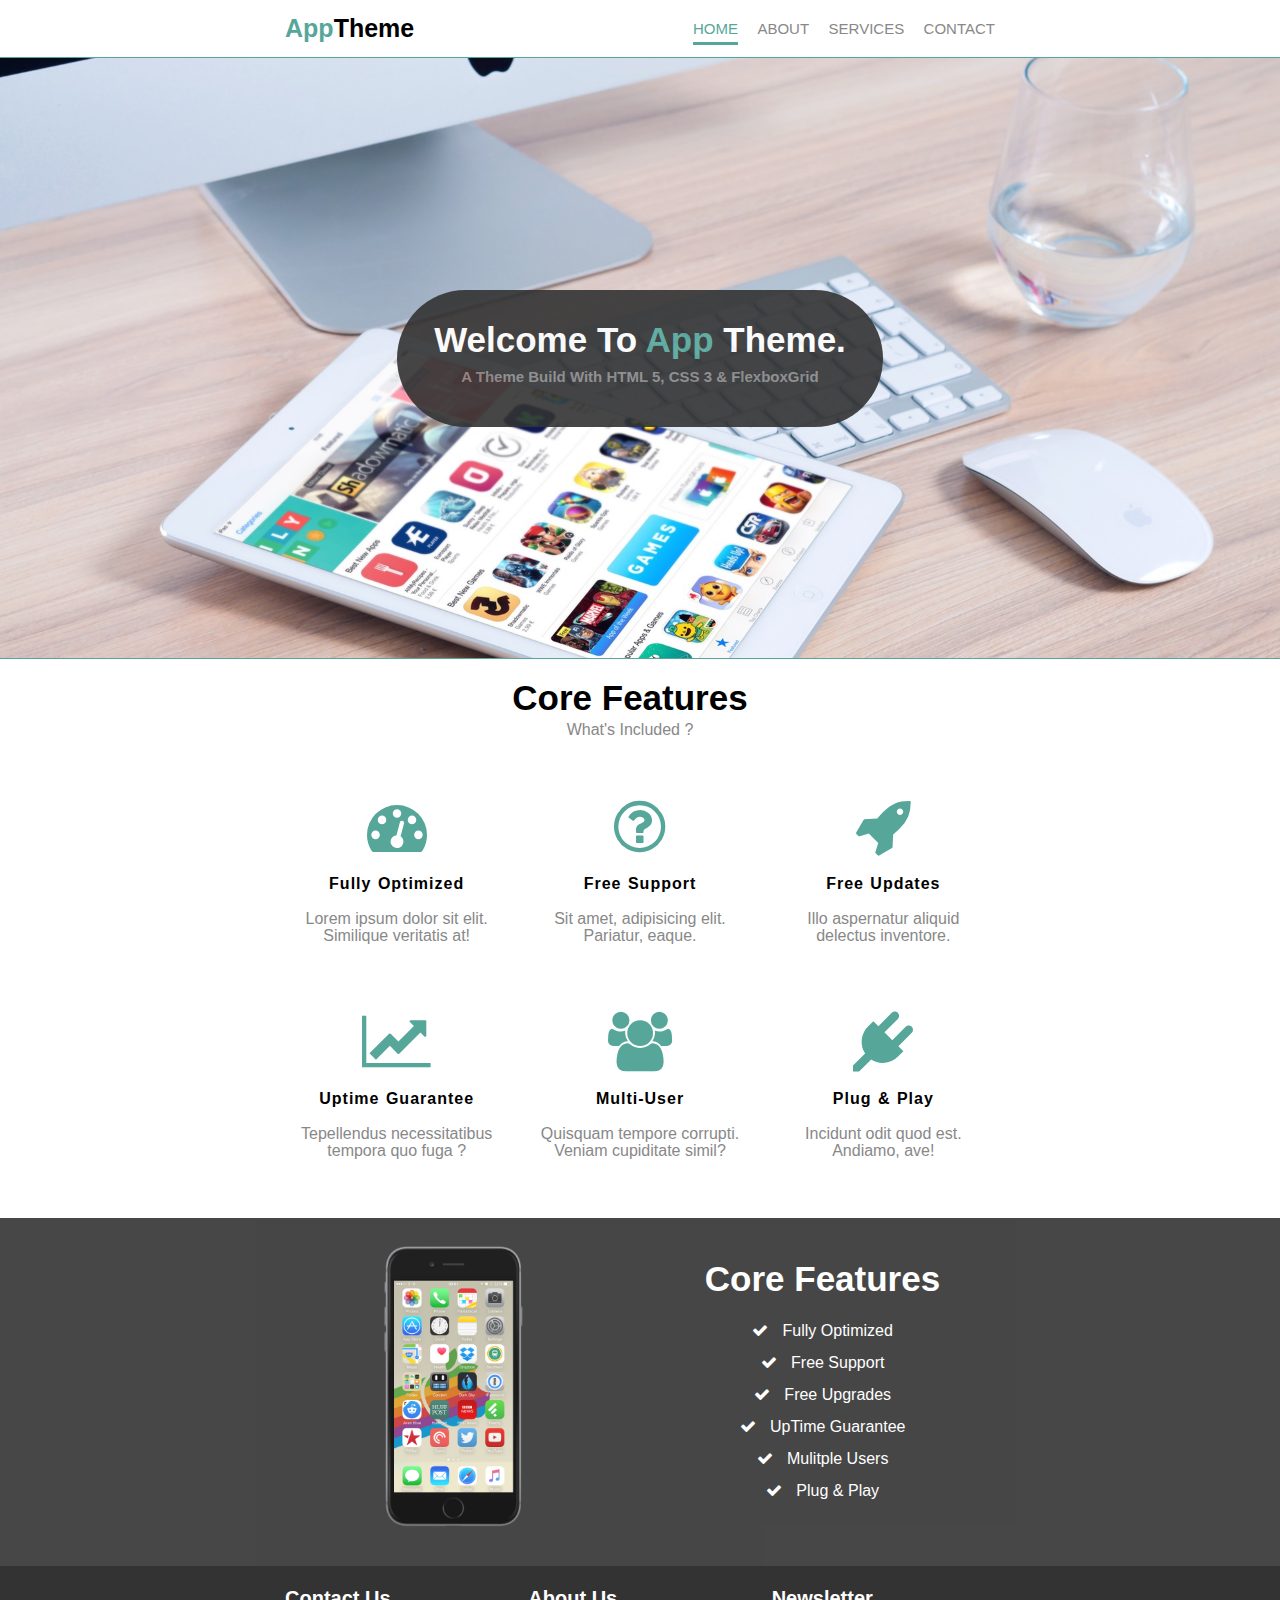
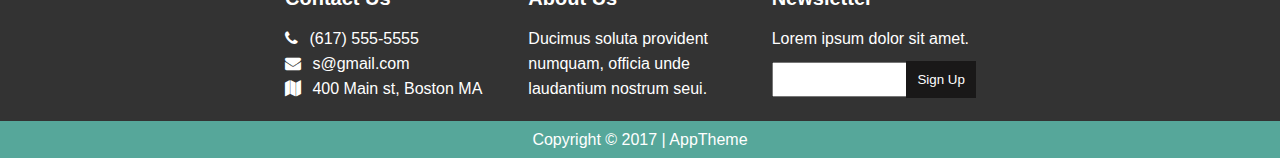
<file: index.html>
<!DOCTYPE html>
<html lang="en">
<head>
    <meta charset="UTF-8">
    <meta name="viewport" content="width=device-width, initial-scale=1.0">
    <meta http-equiv="X-UA-Compatible" content="ie-edge">
    <link rel="stylesheet" href="css/flexboxgrid.css">
    <link rel="stylesheet" href="css/font-awesome.css">
    <link rel="stylesheet" href="css/main.css">
    <title>AppTheme</title>
</head>
<body>
   <!-- header -->
   
    <header id="main-header">
        <div class="container">
            <div class="row center-xs middle-xs middle-sm middle-md middle-lg end-sm end-md end-lg">
               <div class="col-xs-12 col-sm-2 col-md-2 col-lg-2">
                   <h1 class="heading-primary">
                       <span class="heading-primary__title">App</span><span class="heading-primary__body">Theme</span>
                   </h1>
                </div>
                <div class="col-xs-12 col-sm-10 col-md-10 col-lg-10">
                    <nav class="navigation">
                        <ul class="navigation__list">
                            <li class="navigation__item navigation__item">
                                <a href="index.html" class="navigation__link navigation__link--current">Home</a>
                            </li>
                            <li class="navigation__item">
                                <a href="about.html" class="navigation__link">About</a>
                            </li>
                            <li class="navigation__item">
                                <a href="services.html" class="navigation__link">Services</a>
                            </li>
                            <li class="navigation__item">
                                <a href="contact.html" class="navigation__link">Contact</a>
                            </li>
                        </ul>
                    </nav>
                </div>
            </div>
        </div>
    </header>
       
    <!-- showcase -->
    
    <section id="showcase" class="showcase">
        <div class="container">
            <div class="row center-xs center-sm center-md center-lg middle-xs middle-sm middle-md middle-lg">
                <div class="showcase__content col-xs-12 col-sm-8 col-md-8 col-lg-8">
                    <h1 class="showcase__heading">
                        Welcome to <span class="showcase__heading-title">app</span> theme.
                        <span class="showcase__heading-body">A theme build with HTML 5, CSS 3 & flexboxGrid</span>
                    </h1>      
                </div>
            </div>
        </div>
    </section>
    
    <!-- features -->
    
    <section id="features" class="features">
        <div class="container">
            <div class="row col-xs-12 col-sm-12 col-md-12 col-lg-12 center-xs center-sm center-md center-lg">
                <h2 class="features__heading">Core Features</h2>
                <p class="features__text">What's Included ?</p>
            </div>
            <div class="row center-xs center-sm center-md center-lg">
                <div class="col-xs-12 col-sm-6 col-md-4 col-lg-4 features__box">
                    <i class="fa fa-dashboard features__icon"></i>
                    <h4 class="features__heading-small">Fully Optimized</h4>
                    <p class="features__text">Lorem ipsum dolor sit elit. Similique veritatis at!</p>
                </div>
                <div class="col-xs-12 col-sm-6 col-md-4 col-lg-4 features__box">
                    <i class="fa fa-question-circle-o features__icon"></i>
                    <h4 class="features__heading-small">Free Support</h4>
                    <p class="features__text">Sit amet, adipisicing elit. Pariatur, eaque.</p> 
                </div>
                <div class="col-xs-12 col-sm-6 col-md-4 col-lg-4 features__box">
                    <i class="fa fa-rocket features__icon"></i>
                    <h4 class="features__heading-small">Free Updates</h4>
                    <p class="features__text">Illo aspernatur aliquid delectus inventore.</p>
                </div>
                <div class="col-xs-12 col-sm-6 col-md-4 col-lg-4 features__box">
                    <i class="fa fa-line-chart features__icon"></i>
                    <h4 class="features__heading-small">Uptime Guarantee</h4>
                    <p class="features__text">Tepellendus necessitatibus tempora quo fuga ?</p>
                </div>
                <div class="col-xs-12 col-sm-6 col-md-4 col-lg-4 features__box">
                    <i class="fa fa-users features__icon"></i>
                    <h4 class="features__heading-small">Multi-User</h4>
                    <p class="features__text">Quisquam tempore corrupti. Veniam cupiditate simil?</p> 
                </div>
                <div class="col-xs-12 col-sm-6 col-md-4 col-lg-4 features__box">
                    <i class="fa fa-plug features__icon"></i>
                    <h4 class="features__heading-small">Plug & Play</h4>
                    <p class="features__text">Incidunt odit quod est. Andiamo, ave!</p>
                </div> 
            </div>
        </div>
    </section>
    
    <!-- info -->
    
    <section id="info" class="info">
        <div class="container">
            <div class="row middle-xs middle-sm middle-md middle-lg center-xs center-md center-lg">
                <div class="col-xs-12 col-sm-6 col-md-6 col-lg-6">
                    <img src="images/iphone.png" alt="Photo of an iphone 6" class="info__photo">
                </div>
                <div class="col-xs-12 col-sm-6 col-md-6 col-lg-6">
                    <h2 class="info__heading">Core Features</h2>
                    <ul class="info__list">
                        <li class="info__item"><i class="fa fa-check info__icon"></i> Fully Optimized</li>
                        <li class="info__item"><i class="fa fa-check info__icon"></i> Free Support</li>
                        <li class="info__item"><i class="fa fa-check info__icon"></i> Free Upgrades</li>
                        <li class="info__item"><i class="fa fa-check info__icon"></i> UpTime Guarantee</li>
                        <li class="info__item"><i class="fa fa-check info__icon"></i> Mulitple Users</li>
                        <li class="info__item"><i class="fa fa-check info__icon"></i> Plug & Play</li>
                    </ul>
                </div>
            </div>
        </div>
    </section>
    
    <!-- company -->
    
    <section id="company" class="company">
        <div class="container">
            <div class="row center-xs start-sm start-md start-lg">
                <div class="col-xs-12 col-sm-4 col-md-4 col-lg-4">
                   <h4 class="company__heading">Contact Us</h4>
                   <ul class="company__list">
                       <li class="company__item"><i class="fa fa-phone company__icon"></i> (617) 555-5555</li>
                       <li class="company__item"><i class="fa fa-envelope company__icon"></i> s@gmail.com</li>
                       <li class="company__item"><i class="fa fa-map company__icon"></i> 400 Main st, Boston MA</li>
                   </ul> 
                </div>
                <div class="col-xs-12 col-sm-4 col-md-4 col-lg-4">
                    <h4 class="company__heading">About Us</h4>
                    <p class="company__text">Ducimus soluta provident numquam, officia unde laudantium nostrum seui.</p>
                </div>
                <div class="col-xs-12 col-sm-4 col-md-4 col-lg-4">
                    <h4 class="company__heading">Newsletter</h4>
                    <p class="company__text">Lorem ipsum dolor sit amet.</p>
                    <form class="sign-up-form">
                        <input type="text" name="email" class="sign-up-form__input">
                        <button type="submit" name="button" class="sign-up-form__btn">Sign Up</button>
                    </form>
                </div>
            </div>
        </div>
    </section>
    
    <!-- footer-->
      
    <footer id="main-footer">
      <div class="container">
        <div class="row center-xs center-sm center-md center-lg">
          <div class="col-xs-12 col-sm-12 col-md-12 col-lg-12">
            <p>Copyright &copy; 2017 | AppTheme</p>
          </div>
        </div>
      </div>
    </footer>
    
</body>
</html>
</file>
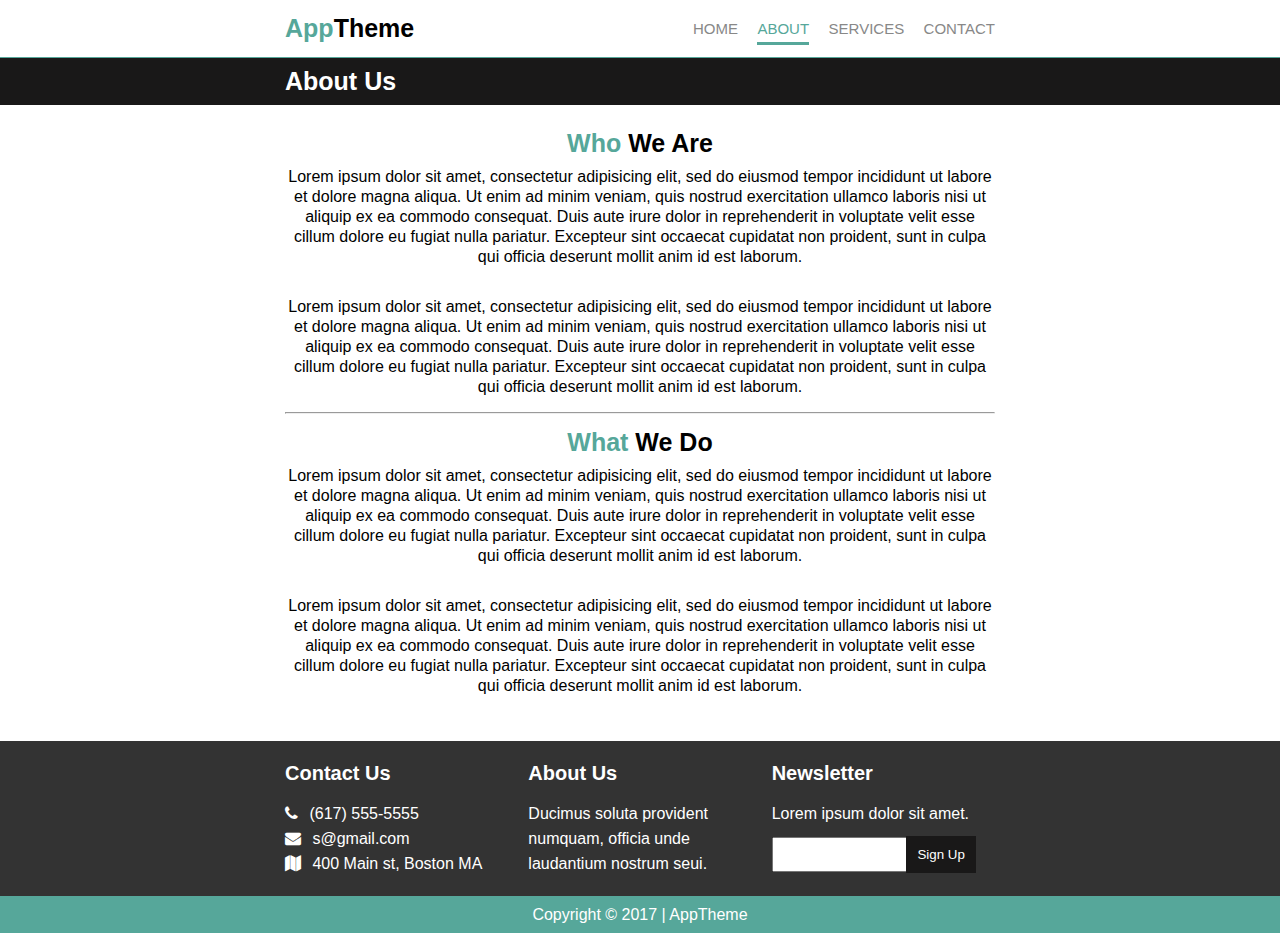
<file: about.html>
<!DOCTYPE html>
<html lang="en">
<head>
    <meta charset="UTF-8">
    <meta name="viewport" content="width=device-width, initial-scale=1.0">
    <meta http-equiv="X-UA-Compatible" content="ie-edge">
    <link rel="stylesheet" href="css/flexboxgrid.css">
    <link rel="stylesheet" href="css/font-awesome.css">
    <link rel="stylesheet" href="css/main.css">
    <title>AppTheme</title>
</head>
<body>
   <!-- header -->
   
    <header id="main-header">
        <div class="container">
            <div class="row center-xs middle-xs middle-sm middle-md middle-lg end-sm end-md end-lg">
               <div class="col-xs-12 col-sm-2 col-md-2 col-lg-2">
                   <h1 class="heading-primary">
                       <span class="heading-primary__title">App</span><span class="heading-primary__body">Theme</span>
                   </h1>
                </div>
                <div class="col-xs-12 col-sm-10 col-md-10 col-lg-10">
                    <nav class="navigation">
                        <ul class="navigation__list">
                            <li class="navigation__item navigation__item">
                                <a href="index.html" class="navigation__link">Home</a>
                            </li>
                            <li class="navigation__item">
                                <a href="about.html" class="navigation__link navigation__link--current">About</a>
                            </li>
                            <li class="navigation__item">
                                <a href="services.html" class="navigation__link">Services</a>
                            </li>
                            <li class="navigation__item">
                                <a href="contact.html" class="navigation__link">Contact</a>
                            </li>
                        </ul>
                    </nav>
                </div>
            </div>
        </div>
    </header>
    
    <!-- subheader -->
    
    <section id="subheader" class="subheader">
      <div class="container">
        <div class="row">
          <div class="col-xs-12 col-sm-12 col-md-12 col-lg-12">
            <h1 class="heading-primary">About Us</h1>
          </div>
        </div>
      </div>
    </section>
    
    <!-- page -->
    
    <section id="page" class="about">
      <div class="container">
        <div class="row center-xs center-sm center-md center-lg">
          <div class="col-xs-12 col-sm-12 col-md-12 col-lg-12">
            <h2 class="heading-primary"><span class="heading-primary__title">Who</span> <span class="heading-primary__body">We Are</span></h2>
            <p class="page__text">Lorem ipsum dolor sit amet, consectetur adipisicing elit, sed do eiusmod tempor incididunt ut labore et dolore magna aliqua. Ut enim ad minim veniam, quis nostrud exercitation ullamco laboris nisi ut aliquip ex ea commodo consequat. Duis aute irure dolor in reprehenderit in voluptate velit esse cillum dolore eu fugiat nulla pariatur. Excepteur sint occaecat cupidatat non proident, sunt in culpa qui officia deserunt mollit anim id est laborum.</p>
            <p class="page__text">Lorem ipsum dolor sit amet, consectetur adipisicing elit, sed do eiusmod tempor incididunt ut labore et dolore magna aliqua. Ut enim ad minim veniam, quis nostrud exercitation ullamco laboris nisi ut aliquip ex ea commodo consequat. Duis aute irure dolor in reprehenderit in voluptate velit esse cillum dolore eu fugiat nulla pariatur. Excepteur sint occaecat cupidatat non proident, sunt in culpa qui officia deserunt mollit anim id est laborum.</p>
            <hr>
            <h2 class="heading-primary"><span class="heading-primary__title">What</span> <span class="heading-primary__body">We Do</span></h2>
            <p class="page__text">Lorem ipsum dolor sit amet, consectetur adipisicing elit, sed do eiusmod tempor incididunt ut labore et dolore magna aliqua. Ut enim ad minim veniam, quis nostrud exercitation ullamco laboris nisi ut aliquip ex ea commodo consequat. Duis aute irure dolor in reprehenderit in voluptate velit esse cillum dolore eu fugiat nulla pariatur. Excepteur sint occaecat cupidatat non proident, sunt in culpa qui officia deserunt mollit anim id est laborum.</p>
            <p class="page__text">Lorem ipsum dolor sit amet, consectetur adipisicing elit, sed do eiusmod tempor incididunt ut labore et dolore magna aliqua. Ut enim ad minim veniam, quis nostrud exercitation ullamco laboris nisi ut aliquip ex ea commodo consequat. Duis aute irure dolor in reprehenderit in voluptate velit esse cillum dolore eu fugiat nulla pariatur. Excepteur sint occaecat cupidatat non proident, sunt in culpa qui officia deserunt mollit anim id est laborum.</p>
          </div>
        </div>
      </div>
    </section>
    
    <!-- company -->
    
    <section id="company" class="company">
        <div class="container">
            <div class="row center-xs start-sm start-md start-lg">
                <div class="col-xs-12 col-sm-4 col-md-4 col-lg-4">
                   <h4 class="company__heading">Contact Us</h4>
                   <ul class="company__list">
                       <li class="company__item"><i class="fa fa-phone company__icon"></i> (617) 555-5555</li>
                       <li class="company__item"><i class="fa fa-envelope company__icon"></i> s@gmail.com</li>
                       <li class="company__item"><i class="fa fa-map company__icon"></i> 400 Main st, Boston MA</li>
                   </ul> 
                </div>
                <div class="col-xs-12 col-sm-4 col-md-4 col-lg-4">
                    <h4 class="company__heading">About Us</h4>
                    <p class="company__text">Ducimus soluta provident numquam, officia unde laudantium nostrum seui.</p>
                </div>
                <div class="col-xs-12 col-sm-4 col-md-4 col-lg-4">
                    <h4 class="company__heading">Newsletter</h4>
                    <p class="company__text">Lorem ipsum dolor sit amet.</p>
                    <form class="sign-up-form">
                        <input type="text" name="email" class="sign-up-form__input">
                        <button type="submit" name="button" class="sign-up-form__btn">Sign Up</button>
                    </form>
                </div>
            </div>
        </div>
    </section>
    
    <!-- footer-->
      
    <footer id="main-footer">
      <div class="container">
        <div class="row center-xs center-sm center-md center-lg">
          <div class="col-xs-12 col-sm-12 col-md-12 col-lg-12">
            <p>Copyright &copy; 2017 | AppTheme</p>
          </div>
        </div>
      </div>
    </footer>
    
</body>
</html>
</file>
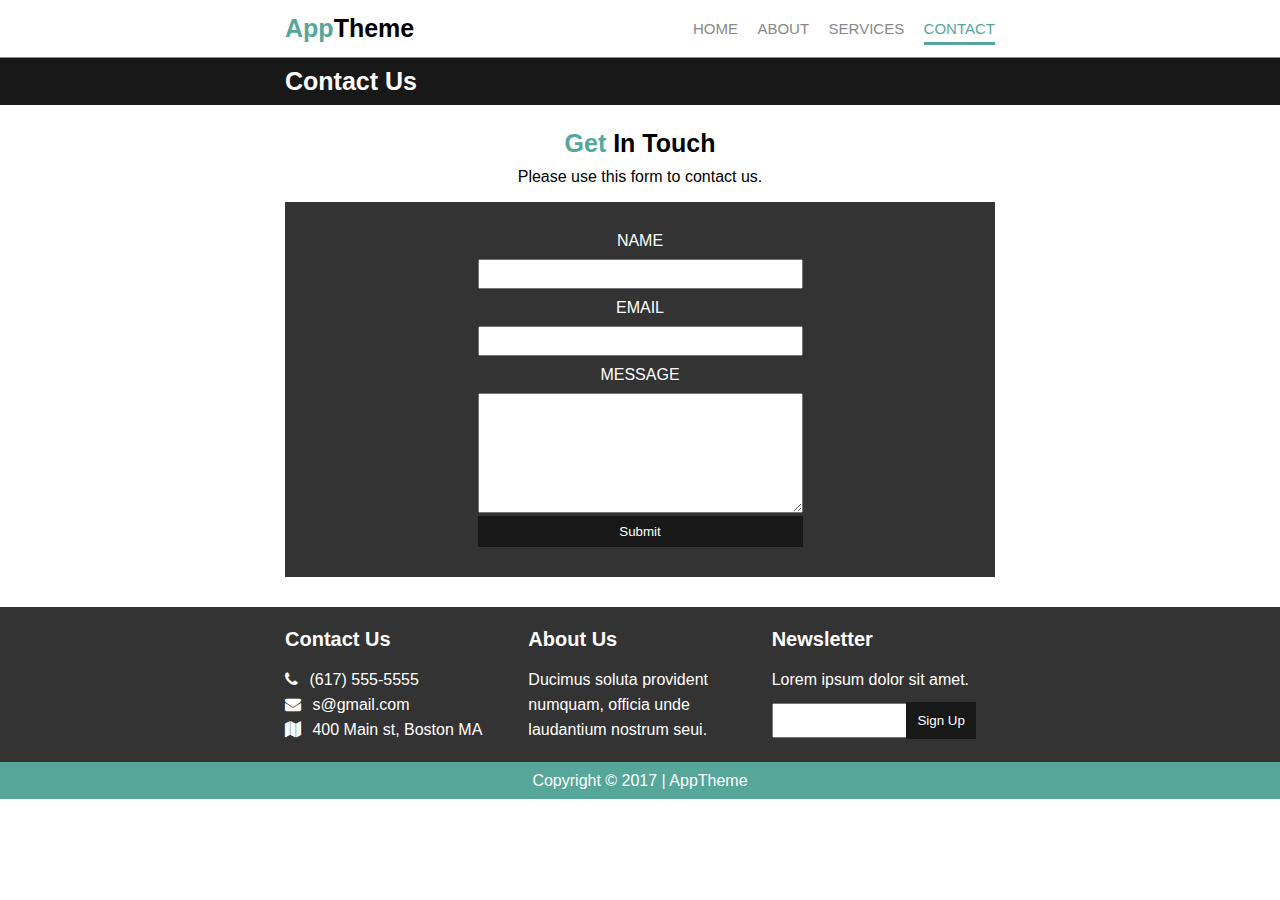
<file: contact.html>
<!DOCTYPE html>
<html lang="en">
<head>
    <meta charset="UTF-8">
    <meta name="viewport" content="width=device-width, initial-scale=1.0">
    <meta http-equiv="X-UA-Compatible" content="ie-edge">
    <link rel="stylesheet" href="css/flexboxgrid.css">
    <link rel="stylesheet" href="css/font-awesome.css">
    <link rel="stylesheet" href="css/main.css">
    <title>AppTheme</title>
</head>
<body>
   <!-- header -->
   
    <header id="main-header">
        <div class="container">
            <div class="row center-xs middle-xs middle-sm middle-md middle-lg end-sm end-md end-lg">
               <div class="col-xs-12 col-sm-2 col-md-2 col-lg-2">
                   <h1 class="heading-primary">
                       <span class="heading-primary__title">App</span><span class="heading-primary__body">Theme</span>
                   </h1>
                </div>
                <div class="col-xs-12 col-sm-10 col-md-10 col-lg-10">
                    <nav class="navigation">
                        <ul class="navigation__list">
                            <li class="navigation__item navigation__item">
                                <a href="index.html" class="navigation__link">Home</a>
                            </li>
                            <li class="navigation__item">
                                <a href="about.html" class="navigation__link">About</a>
                            </li>
                            <li class="navigation__item">
                                <a href="services.html" class="navigation__link">Services</a>
                            </li>
                            <li class="navigation__item">
                                <a href="contact.html" class="navigation__link navigation__link--current">Contact</a>
                            </li>
                        </ul>
                    </nav>
                </div>
            </div>
        </div>
    </header>
    
    <!-- subheader -->
    
    <section id="subheader" class="subheader">
      <div class="container">
        <div class="row">
          <div class="col-xs-12 col-sm-12 col-md-12 col-lg-12">
            <h1 class="heading-primary">Contact Us</h1>
          </div>
        </div>
      </div>
    </section>
    
    <!-- page -->
    
    <section id="page" class="contact">
      <div class="container">
        <div class="row center-xs center-sm center-md center-lg">
          <div class="col-xs-12 col-sm-12 col-md-12 col-lg-12">
            <h2 class="heading-primary"><span class="heading-primary__title">Get</span> <span class="heading-primary__body">In Touch</span></h2>
            <p class="page__text">Please use this form to contact us.</p>
            <form class="contact-form">
                <div>
                    <label for="name" class="contact-form__label">Name</label><br>
                    <input type="text" name="name" class="contact-form__input">
                </div>
                <div>
                    <label for="email" class="contact-form__label">Email</label><br>
                    <input type="text" name="email" class="contact-form__input">
                </div>
                <div>
                    <label for="message" class="contact-form__label">Message</label><br>
                    <textarea name="message" class="contact-form__textarea"></textarea>
                </div>
                    <button type="submit" name="button" class="contact-form__btn">Submit</button>
            </form>
          </div>
        </div>
      </div>
    </section>
    
    <!-- company -->
    
    <section id="company" class="company">
        <div class="container">
            <div class="row center-xs start-sm start-md start-lg">
                <div class="col-xs-12 col-sm-4 col-md-4 col-lg-4">
                   <h4 class="company__heading">Contact Us</h4>
                   <ul class="company__list">
                       <li class="company__item"><i class="fa fa-phone company__icon"></i> (617) 555-5555</li>
                       <li class="company__item"><i class="fa fa-envelope company__icon"></i> s@gmail.com</li>
                       <li class="company__item"><i class="fa fa-map company__icon"></i> 400 Main st, Boston MA</li>
                   </ul> 
                </div>
                <div class="col-xs-12 col-sm-4 col-md-4 col-lg-4">
                    <h4 class="company__heading">About Us</h4>
                    <p class="company__text">Ducimus soluta provident numquam, officia unde laudantium nostrum seui.</p>
                </div>
                <div class="col-xs-12 col-sm-4 col-md-4 col-lg-4">
                    <h4 class="company__heading">Newsletter</h4>
                    <p class="company__text">Lorem ipsum dolor sit amet.</p>
                    <form class="sign-up-form">
                        <input type="text" name="email" class="sign-up-form__input">
                        <button type="submit" name="button" class="sign-up-form__btn">Sign Up</button>
                    </form>
                </div>
            </div>
        </div>
    </section>
    
    <!-- footer-->
      
    <footer id="main-footer">
      <div class="container">
        <div class="row center-xs center-sm center-md center-lg">
          <div class="col-xs-12 col-sm-12 col-md-12 col-lg-12">
            <p>Copyright &copy; 2017 | AppTheme</p>
          </div>
        </div>
      </div>
    </footer>
    
</body>
</html>
</file>
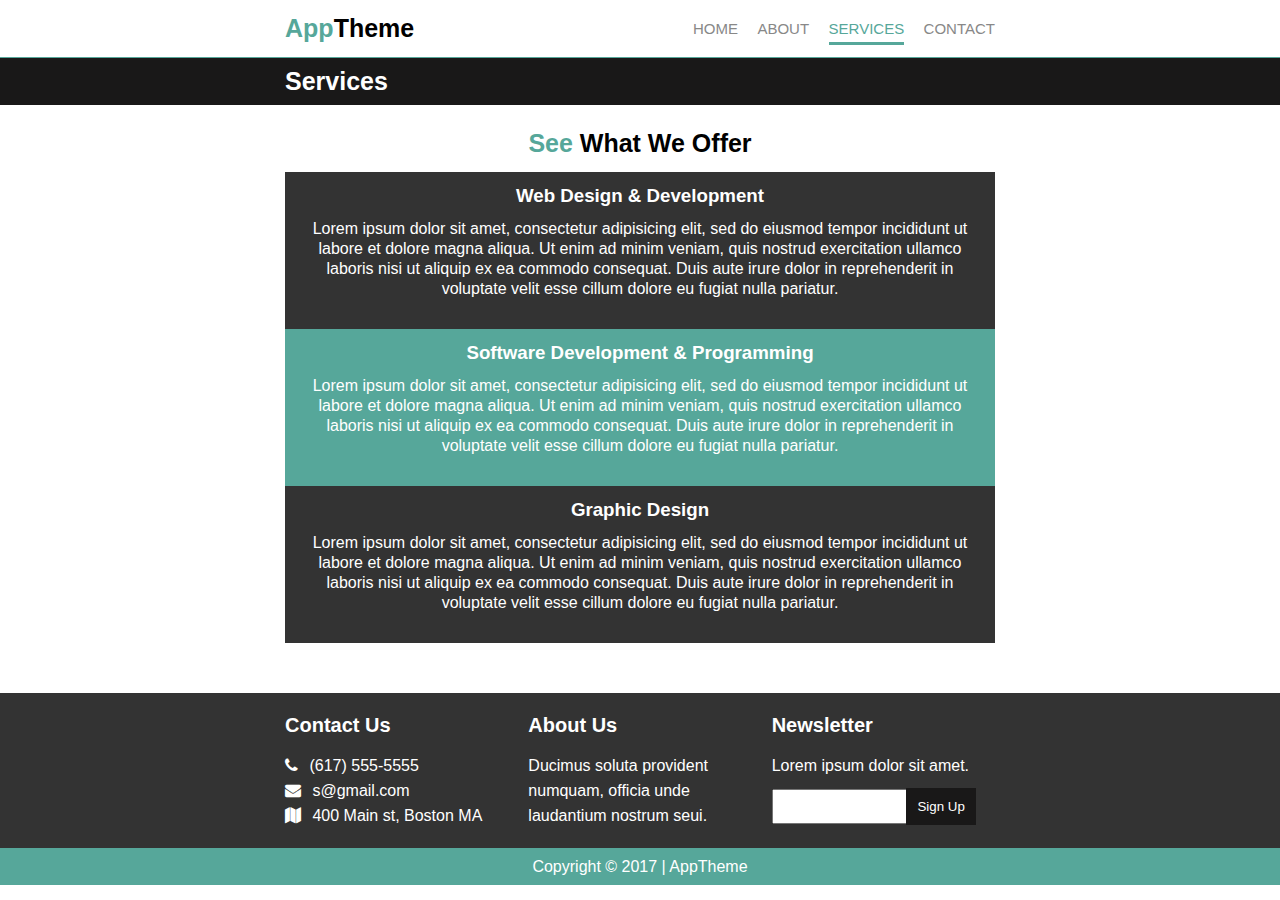
<file: services.html>
<!DOCTYPE html>
<html lang="en">
<head>
    <meta charset="UTF-8">
    <meta name="viewport" content="width=device-width, initial-scale=1.0">
    <meta http-equiv="X-UA-Compatible" content="ie-edge">
    <link rel="stylesheet" href="css/flexboxgrid.css">
    <link rel="stylesheet" href="css/font-awesome.css">
    <link rel="stylesheet" href="css/main.css">
    <title>AppTheme</title>
</head>
<body>
   <!-- header -->
   
    <header id="main-header">
        <div class="container">
            <div class="row center-xs middle-xs middle-sm middle-md middle-lg end-sm end-md end-lg">
               <div class="col-xs-12 col-sm-2 col-md-2 col-lg-2">
                   <h1 class="heading-primary">
                       <span class="heading-primary__title">App</span><span class="heading-primary__body">Theme</span>
                   </h1>
                </div>
                <div class="col-xs-12 col-sm-10 col-md-10 col-lg-10">
                    <nav class="navigation">
                        <ul class="navigation__list">
                            <li class="navigation__item navigation__item">
                                <a href="index.html" class="navigation__link">Home</a>
                            </li>
                            <li class="navigation__item">
                                <a href="about.html" class="navigation__link">About</a>
                            </li>
                            <li class="navigation__item">
                                <a href="services.html" class="navigation__link navigation__link--current">Services</a>
                            </li>
                            <li class="navigation__item">
                                <a href="contact.html" class="navigation__link">Contact</a>
                            </li>
                        </ul>
                    </nav>
                </div>
            </div>
        </div>
    </header>
    
    <!-- subheader -->
    
    <section id="subheader" class="subheader">
      <div class="container">
        <div class="row">
          <div class="col-xs-12 col-sm-12 col-md-12 col-lg-12">
            <h1 class="heading-primary">Services</h1>
          </div>
        </div>
      </div>
    </section>
    
    <!-- page -->
    
    <section id="page" class="services">
      <div class="container">
        <div class="row center-xs center-sm center-md center-lg">
          <div class="col-xs-12 col-sm-12 col-md-12 col-lg-12">
            <h2 class="heading-primary"><span class="heading-primary__title">See</span> <span class="heading-primary__body">What We Offer</span></h2>
            <ul class="page__list">
              <li class="page__item">
                <h3 class="page__heading">Web Design & Development</h3>
                <p class="page__text">Lorem ipsum dolor sit amet, consectetur adipisicing elit, sed do eiusmod tempor incididunt ut labore et dolore magna aliqua. Ut enim ad minim veniam, quis nostrud exercitation ullamco laboris nisi ut aliquip ex ea commodo consequat. Duis aute irure dolor in reprehenderit in voluptate velit esse cillum dolore eu fugiat nulla pariatur.</p>
              </li>
              <li class="page__item">
                <h3 class="page__heading">Software Development & Programming</h3>
                <p class="page__text">Lorem ipsum dolor sit amet, consectetur adipisicing elit, sed do eiusmod tempor incididunt ut labore et dolore magna aliqua. Ut enim ad minim veniam, quis nostrud exercitation ullamco laboris nisi ut aliquip ex ea commodo consequat. Duis aute irure dolor in reprehenderit in voluptate velit esse cillum dolore eu fugiat nulla pariatur.</p>
              </li>
              <li class="page__item">
                <h3 class="page__heading">Graphic Design</h3>
                <p class="page__text">Lorem ipsum dolor sit amet, consectetur adipisicing elit, sed do eiusmod tempor incididunt ut labore et dolore magna aliqua. Ut enim ad minim veniam, quis nostrud exercitation ullamco laboris nisi ut aliquip ex ea commodo consequat. Duis aute irure dolor in reprehenderit in voluptate velit esse cillum dolore eu fugiat nulla pariatur.</p>
              </li>
            </ul>
          </div>
        </div>
      </div>
    </section>
    
    <!-- company -->
    
    <section id="company" class="company">
        <div class="container">
            <div class="row center-xs start-sm start-md start-lg">
                <div class="col-xs-12 col-sm-4 col-md-4 col-lg-4">
                   <h4 class="company__heading">Contact Us</h4>
                   <ul class="company__list">
                       <li class="company__item"><i class="fa fa-phone company__icon"></i> (617) 555-5555</li>
                       <li class="company__item"><i class="fa fa-envelope company__icon"></i> s@gmail.com</li>
                       <li class="company__item"><i class="fa fa-map company__icon"></i> 400 Main st, Boston MA</li>
                   </ul> 
                </div>
                <div class="col-xs-12 col-sm-4 col-md-4 col-lg-4">
                    <h4 class="company__heading">About Us</h4>
                    <p class="company__text">Ducimus soluta provident numquam, officia unde laudantium nostrum seui.</p>
                </div>
                <div class="col-xs-12 col-sm-4 col-md-4 col-lg-4">
                    <h4 class="company__heading">Newsletter</h4>
                    <p class="company__text">Lorem ipsum dolor sit amet.</p>
                    <form class="sign-up-form">
                        <input type="text" name="email" class="sign-up-form__input">
                        <button type="submit" name="button" class="sign-up-form__btn">Sign Up</button>
                    </form>
                </div>
            </div>
        </div>
    </section>
    
    <!-- footer-->
      
    <footer id="main-footer">
      <div class="container">
        <div class="row center-xs center-sm center-md center-lg">
          <div class="col-xs-12 col-sm-12 col-md-12 col-lg-12">
            <p>Copyright &copy; 2017 | AppTheme</p>
          </div>
        </div>
      </div>
    </footer>
    
</body>
</html>
</file>
<file: css/flexboxgrid.css>
/* Uncomment and set these variables to customize the grid. */

.container-fluid {
  margin-right: auto;
  margin-left: auto;
  padding-right: 2rem;
  padding-left: 2rem;
}

.row {
  box-sizing: border-box;
  display: -ms-flexbox;
  display: -webkit-box;
  display: flex;
  -ms-flex: 0 1 auto;
  -webkit-box-flex: 0;
  flex: 0 1 auto;
  -ms-flex-direction: row;
  -webkit-box-orient: horizontal;
  -webkit-box-direction: normal;
  flex-direction: row;
  -ms-flex-wrap: wrap;
  flex-wrap: wrap;
  margin-right: -1rem;
  margin-left: -1rem;
}

.row.reverse {
  -ms-flex-direction: row-reverse;
  -webkit-box-orient: horizontal;
  -webkit-box-direction: reverse;
  flex-direction: row-reverse;
}

.col.reverse {
  -ms-flex-direction: column-reverse;
  -webkit-box-orient: vertical;
  -webkit-box-direction: reverse;
  flex-direction: column-reverse;
}

.col-xs,
.col-xs-1,
.col-xs-2,
.col-xs-3,
.col-xs-4,
.col-xs-5,
.col-xs-6,
.col-xs-7,
.col-xs-8,
.col-xs-9,
.col-xs-10,
.col-xs-11,
.col-xs-12 {
  box-sizing: border-box;
  -ms-flex: 0 0 auto;
  -webkit-box-flex: 0;
  flex: 0 0 auto;
  padding-right: 1rem;
  padding-left: 1rem;
}

.col-xs {
  -webkit-flex-grow: 1;
  -ms-flex-positive: 1;
  -webkit-box-flex: 1;
  flex-grow: 1;
  -ms-flex-preferred-size: 0;
  flex-basis: 0;
  max-width: 100%;
}

.col-xs-1 {
  -ms-flex-preferred-size: 8.333%;
  flex-basis: 8.333%;
  max-width: 8.333%;
}

.col-xs-2 {
  -ms-flex-preferred-size: 16.667%;
  flex-basis: 16.667%;
  max-width: 16.667%;
}

.col-xs-3 {
  -ms-flex-preferred-size: 25%;
  flex-basis: 25%;
  max-width: 25%;
}

.col-xs-4 {
  -ms-flex-preferred-size: 33.333%;
  flex-basis: 33.333%;
  max-width: 33.333%;
}

.col-xs-5 {
  -ms-flex-preferred-size: 41.667%;
  flex-basis: 41.667%;
  max-width: 41.667%;
}

.col-xs-6 {
  -ms-flex-preferred-size: 50%;
  flex-basis: 50%;
  max-width: 50%;
}

.col-xs-7 {
  -ms-flex-preferred-size: 58.333%;
  flex-basis: 58.333%;
  max-width: 58.333%;
}

.col-xs-8 {
  -ms-flex-preferred-size: 66.667%;
  flex-basis: 66.667%;
  max-width: 66.667%;
}

.col-xs-9 {
  -ms-flex-preferred-size: 75%;
  flex-basis: 75%;
  max-width: 75%;
}

.col-xs-10 {
  -ms-flex-preferred-size: 83.333%;
  flex-basis: 83.333%;
  max-width: 83.333%;
}

.col-xs-11 {
  -ms-flex-preferred-size: 91.667%;
  flex-basis: 91.667%;
  max-width: 91.667%;
}

.col-xs-12 {
  -ms-flex-preferred-size: 100%;
  flex-basis: 100%;
  max-width: 100%;
}

.col-xs-offset-1 {
  margin-left: 8.333%;
}

.col-xs-offset-2 {
  margin-left: 16.667%;
}

.col-xs-offset-3 {
  margin-left: 25%;
}

.col-xs-offset-4 {
  margin-left: 33.333%;
}

.col-xs-offset-5 {
  margin-left: 41.667%;
}

.col-xs-offset-6 {
  margin-left: 50%;
}

.col-xs-offset-7 {
  margin-left: 58.333%;
}

.col-xs-offset-8 {
  margin-left: 66.667%;
}

.col-xs-offset-9 {
  margin-left: 75%;
}

.col-xs-offset-10 {
  margin-left: 83.333%;
}

.col-xs-offset-11 {
  margin-left: 91.667%;
}

.start-xs {
  -ms-flex-pack: start;
  -webkit-box-pack: start;
  justify-content: flex-start;
  text-align: start;
}

.center-xs {
  -ms-flex-pack: center;
  -webkit-box-pack: center;
  justify-content: center;
  text-align: center;
}

.end-xs {
  -ms-flex-pack: end;
  -webkit-box-pack: end;
  justify-content: flex-end;
  text-align: end;
}

.top-xs {
  -ms-flex-align: start;
  -webkit-box-align: start;
  align-items: flex-start;
}

.middle-xs {
  -ms-flex-align: center;
  -webkit-box-align: center;
  align-items: center;
}

.bottom-xs {
  -ms-flex-align: end;
  -webkit-box-align: end;
  align-items: flex-end;
}

.around-xs {
  -ms-flex-pack: distribute;
  justify-content: space-around;
}

.between-xs {
  -ms-flex-pack: justify;
  -webkit-box-pack: justify;
  justify-content: space-between;
}

.first-xs {
  -ms-flex-order: -1;
  -webkit-box-ordinal-group: 0;
  order: -1;
}

.last-xs {
  -ms-flex-order: 1;
  -webkit-box-ordinal-group: 2;
  order: 1;
}

@media only screen and (min-width: 48em) {
  .container {
    width: 46rem;
  }

  .col-sm,
  .col-sm-1,
  .col-sm-2,
  .col-sm-3,
  .col-sm-4,
  .col-sm-5,
  .col-sm-6,
  .col-sm-7,
  .col-sm-8,
  .col-sm-9,
  .col-sm-10,
  .col-sm-11,
  .col-sm-12 {
    box-sizing: border-box;
    -ms-flex: 0 0 auto;
    -webkit-box-flex: 0;
    flex: 0 0 auto;
    padding-right: 1rem;
    padding-left: 1rem;
  }

  .col-sm {
    -webkit-flex-grow: 1;
    -ms-flex-positive: 1;
    -webkit-box-flex: 1;
    flex-grow: 1;
    -ms-flex-preferred-size: 0;
    flex-basis: 0;
    max-width: 100%;
  }

  .col-sm-1 {
    -ms-flex-preferred-size: 8.333%;
    flex-basis: 8.333%;
    max-width: 8.333%;
  }

  .col-sm-2 {
    -ms-flex-preferred-size: 16.667%;
    flex-basis: 16.667%;
    max-width: 16.667%;
  }

  .col-sm-3 {
    -ms-flex-preferred-size: 25%;
    flex-basis: 25%;
    max-width: 25%;
  }

  .col-sm-4 {
    -ms-flex-preferred-size: 33.333%;
    flex-basis: 33.333%;
    max-width: 33.333%;
  }

  .col-sm-5 {
    -ms-flex-preferred-size: 41.667%;
    flex-basis: 41.667%;
    max-width: 41.667%;
  }

  .col-sm-6 {
    -ms-flex-preferred-size: 50%;
    flex-basis: 50%;
    max-width: 50%;
  }

  .col-sm-7 {
    -ms-flex-preferred-size: 58.333%;
    flex-basis: 58.333%;
    max-width: 58.333%;
  }

  .col-sm-8 {
    -ms-flex-preferred-size: 66.667%;
    flex-basis: 66.667%;
    max-width: 66.667%;
  }

  .col-sm-9 {
    -ms-flex-preferred-size: 75%;
    flex-basis: 75%;
    max-width: 75%;
  }

  .col-sm-10 {
    -ms-flex-preferred-size: 83.333%;
    flex-basis: 83.333%;
    max-width: 83.333%;
  }

  .col-sm-11 {
    -ms-flex-preferred-size: 91.667%;
    flex-basis: 91.667%;
    max-width: 91.667%;
  }

  .col-sm-12 {
    -ms-flex-preferred-size: 100%;
    flex-basis: 100%;
    max-width: 100%;
  }

  .col-sm-offset-1 {
    margin-left: 8.333%;
  }

  .col-sm-offset-2 {
    margin-left: 16.667%;
  }

  .col-sm-offset-3 {
    margin-left: 25%;
  }

  .col-sm-offset-4 {
    margin-left: 33.333%;
  }

  .col-sm-offset-5 {
    margin-left: 41.667%;
  }

  .col-sm-offset-6 {
    margin-left: 50%;
  }

  .col-sm-offset-7 {
    margin-left: 58.333%;
  }

  .col-sm-offset-8 {
    margin-left: 66.667%;
  }

  .col-sm-offset-9 {
    margin-left: 75%;
  }

  .col-sm-offset-10 {
    margin-left: 83.333%;
  }

  .col-sm-offset-11 {
    margin-left: 91.667%;
  }

  .start-sm {
    -ms-flex-pack: start;
    -webkit-box-pack: start;
    justify-content: flex-start;
    text-align: start;
  }

  .center-sm {
    -ms-flex-pack: center;
    -webkit-box-pack: center;
    justify-content: center;
    text-align: center;
  }

  .end-sm {
    -ms-flex-pack: end;
    -webkit-box-pack: end;
    justify-content: flex-end;
    text-align: end;
  }

  .top-sm {
    -ms-flex-align: start;
    -webkit-box-align: start;
    align-items: flex-start;
  }

  .middle-sm {
    -ms-flex-align: center;
    -webkit-box-align: center;
    align-items: center;
  }

  .bottom-sm {
    -ms-flex-align: end;
    -webkit-box-align: end;
    align-items: flex-end;
  }

  .around-sm {
    -ms-flex-pack: distribute;
    justify-content: space-around;
  }

  .between-sm {
    -ms-flex-pack: justify;
    -webkit-box-pack: justify;
    justify-content: space-between;
  }

  .first-sm {
    -ms-flex-order: -1;
    -webkit-box-ordinal-group: 0;
    order: -1;
  }

  .last-sm {
    -ms-flex-order: 1;
    -webkit-box-ordinal-group: 2;
    order: 1;
  }
}

@media only screen and (min-width: 62em) {
  .container {
    width: 61rem;
  }

  .col-md,
  .col-md-1,
  .col-md-2,
  .col-md-3,
  .col-md-4,
  .col-md-5,
  .col-md-6,
  .col-md-7,
  .col-md-8,
  .col-md-9,
  .col-md-10,
  .col-md-11,
  .col-md-12 {
    box-sizing: border-box;
    -ms-flex: 0 0 auto;
    -webkit-box-flex: 0;
    flex: 0 0 auto;
    padding-right: 1rem;
    padding-left: 1rem;
  }

  .col-md {
    -webkit-flex-grow: 1;
    -ms-flex-positive: 1;
    -webkit-box-flex: 1;
    flex-grow: 1;
    -ms-flex-preferred-size: 0;
    flex-basis: 0;
    max-width: 100%;
  }

  .col-md-1 {
    -ms-flex-preferred-size: 8.333%;
    flex-basis: 8.333%;
    max-width: 8.333%;
  }

  .col-md-2 {
    -ms-flex-preferred-size: 16.667%;
    flex-basis: 16.667%;
    max-width: 16.667%;
  }

  .col-md-3 {
    -ms-flex-preferred-size: 25%;
    flex-basis: 25%;
    max-width: 25%;
  }

  .col-md-4 {
    -ms-flex-preferred-size: 33.333%;
    flex-basis: 33.333%;
    max-width: 33.333%;
  }

  .col-md-5 {
    -ms-flex-preferred-size: 41.667%;
    flex-basis: 41.667%;
    max-width: 41.667%;
  }

  .col-md-6 {
    -ms-flex-preferred-size: 50%;
    flex-basis: 50%;
    max-width: 50%;
  }

  .col-md-7 {
    -ms-flex-preferred-size: 58.333%;
    flex-basis: 58.333%;
    max-width: 58.333%;
  }

  .col-md-8 {
    -ms-flex-preferred-size: 66.667%;
    flex-basis: 66.667%;
    max-width: 66.667%;
  }

  .col-md-9 {
    -ms-flex-preferred-size: 75%;
    flex-basis: 75%;
    max-width: 75%;
  }

  .col-md-10 {
    -ms-flex-preferred-size: 83.333%;
    flex-basis: 83.333%;
    max-width: 83.333%;
  }

  .col-md-11 {
    -ms-flex-preferred-size: 91.667%;
    flex-basis: 91.667%;
    max-width: 91.667%;
  }

  .col-md-12 {
    -ms-flex-preferred-size: 100%;
    flex-basis: 100%;
    max-width: 100%;
  }

  .col-md-offset-1 {
    margin-left: 8.333%;
  }

  .col-md-offset-2 {
    margin-left: 16.667%;
  }

  .col-md-offset-3 {
    margin-left: 25%;
  }

  .col-md-offset-4 {
    margin-left: 33.333%;
  }

  .col-md-offset-5 {
    margin-left: 41.667%;
  }

  .col-md-offset-6 {
    margin-left: 50%;
  }

  .col-md-offset-7 {
    margin-left: 58.333%;
  }

  .col-md-offset-8 {
    margin-left: 66.667%;
  }

  .col-md-offset-9 {
    margin-left: 75%;
  }

  .col-md-offset-10 {
    margin-left: 83.333%;
  }

  .col-md-offset-11 {
    margin-left: 91.667%;
  }

  .start-md {
    -ms-flex-pack: start;
    -webkit-box-pack: start;
    justify-content: flex-start;
    text-align: start;
  }

  .center-md {
    -ms-flex-pack: center;
    -webkit-box-pack: center;
    justify-content: center;
    text-align: center;
  }

  .end-md {
    -ms-flex-pack: end;
    -webkit-box-pack: end;
    justify-content: flex-end;
    text-align: end;
  }

  .top-md {
    -ms-flex-align: start;
    -webkit-box-align: start;
    align-items: flex-start;
  }

  .middle-md {
    -ms-flex-align: center;
    -webkit-box-align: center;
    align-items: center;
  }

  .bottom-md {
    -ms-flex-align: end;
    -webkit-box-align: end;
    align-items: flex-end;
  }

  .around-md {
    -ms-flex-pack: distribute;
    justify-content: space-around;
  }

  .between-md {
    -ms-flex-pack: justify;
    -webkit-box-pack: justify;
    justify-content: space-between;
  }

  .first-md {
    -ms-flex-order: -1;
    -webkit-box-ordinal-group: 0;
    order: -1;
  }

  .last-md {
    -ms-flex-order: 1;
    -webkit-box-ordinal-group: 2;
    order: 1;
  }
}

@media only screen and (min-width: 75em) {
  .container {
    width: 71rem;
  }

  .col-lg,
  .col-lg-1,
  .col-lg-2,
  .col-lg-3,
  .col-lg-4,
  .col-lg-5,
  .col-lg-6,
  .col-lg-7,
  .col-lg-8,
  .col-lg-9,
  .col-lg-10,
  .col-lg-11,
  .col-lg-12 {
    box-sizing: border-box;
    -ms-flex: 0 0 auto;
    -webkit-box-flex: 0;
    flex: 0 0 auto;
    padding-right: 1rem;
    padding-left: 1rem;
  }

  .col-lg {
    -webkit-flex-grow: 1;
    -ms-flex-positive: 1;
    -webkit-box-flex: 1;
    flex-grow: 1;
    -ms-flex-preferred-size: 0;
    flex-basis: 0;
    max-width: 100%;
  }

  .col-lg-1 {
    -ms-flex-preferred-size: 8.333%;
    flex-basis: 8.333%;
    max-width: 8.333%;
  }

  .col-lg-2 {
    -ms-flex-preferred-size: 16.667%;
    flex-basis: 16.667%;
    max-width: 16.667%;
  }

  .col-lg-3 {
    -ms-flex-preferred-size: 25%;
    flex-basis: 25%;
    max-width: 25%;
  }

  .col-lg-4 {
    -ms-flex-preferred-size: 33.333%;
    flex-basis: 33.333%;
    max-width: 33.333%;
  }

  .col-lg-5 {
    -ms-flex-preferred-size: 41.667%;
    flex-basis: 41.667%;
    max-width: 41.667%;
  }

  .col-lg-6 {
    -ms-flex-preferred-size: 50%;
    flex-basis: 50%;
    max-width: 50%;
  }

  .col-lg-7 {
    -ms-flex-preferred-size: 58.333%;
    flex-basis: 58.333%;
    max-width: 58.333%;
  }

  .col-lg-8 {
    -ms-flex-preferred-size: 66.667%;
    flex-basis: 66.667%;
    max-width: 66.667%;
  }

  .col-lg-9 {
    -ms-flex-preferred-size: 75%;
    flex-basis: 75%;
    max-width: 75%;
  }

  .col-lg-10 {
    -ms-flex-preferred-size: 83.333%;
    flex-basis: 83.333%;
    max-width: 83.333%;
  }

  .col-lg-11 {
    -ms-flex-preferred-size: 91.667%;
    flex-basis: 91.667%;
    max-width: 91.667%;
  }

  .col-lg-12 {
    -ms-flex-preferred-size: 100%;
    flex-basis: 100%;
    max-width: 100%;
  }

  .col-lg-offset-1 {
    margin-left: 8.333%;
  }

  .col-lg-offset-2 {
    margin-left: 16.667%;
  }

  .col-lg-offset-3 {
    margin-left: 25%;
  }

  .col-lg-offset-4 {
    margin-left: 33.333%;
  }

  .col-lg-offset-5 {
    margin-left: 41.667%;
  }

  .col-lg-offset-6 {
    margin-left: 50%;
  }

  .col-lg-offset-7 {
    margin-left: 58.333%;
  }

  .col-lg-offset-8 {
    margin-left: 66.667%;
  }

  .col-lg-offset-9 {
    margin-left: 75%;
  }

  .col-lg-offset-10 {
    margin-left: 83.333%;
  }

  .col-lg-offset-11 {
    margin-left: 91.667%;
  }

  .start-lg {
    -ms-flex-pack: start;
    -webkit-box-pack: start;
    justify-content: flex-start;
    text-align: start;
  }

  .center-lg {
    -ms-flex-pack: center;
    -webkit-box-pack: center;
    justify-content: center;
    text-align: center;
  }

  .end-lg {
    -ms-flex-pack: end;
    -webkit-box-pack: end;
    justify-content: flex-end;
    text-align: end;
  }

  .top-lg {
    -ms-flex-align: start;
    -webkit-box-align: start;
    align-items: flex-start;
  }

  .middle-lg {
    -ms-flex-align: center;
    -webkit-box-align: center;
    align-items: center;
  }

  .bottom-lg {
    -ms-flex-align: end;
    -webkit-box-align: end;
    align-items: flex-end;
  }

  .around-lg {
    -ms-flex-pack: distribute;
    justify-content: space-around;
  }

  .between-lg {
    -ms-flex-pack: justify;
    -webkit-box-pack: justify;
    justify-content: space-between;
  }

  .first-lg {
    -ms-flex-order: -1;
    -webkit-box-ordinal-group: 0;
    order: -1;
  }

  .last-lg {
    -ms-flex-order: 1;
    -webkit-box-ordinal-group: 2;
    order: 1;
  }
}
</file>
<file: css/main.css>
*,:after,:before{margin:0;padding:0;-webkit-box-sizing:inherit;box-sizing:inherit}html{font-size:62.5%}@media only screen and (max-width:75em){html{font-size:56.25%}}@media only screen and (max-width:61.93em){html{font-size:50%}}@media only screen and (min-width:112.5em){html{font-size:75%}}body{font-family:'Open-sans', sans-serif;font-size:1.6rem;line-height:1.7rem;-webkit-box-sizing:border-box;box-sizing:border-box}::-moz-selection{background-color:#56a79a}::selection{background-color:#56a79a}img{width:100%}.container{margin:auto}hr{margin-bottom:2rem}.heading-primary{font-size:2.5rem}.heading-primary__title{color:#56a79a}@media only screen and (max-width:47.93em){.heading-primary{margin-bottom:2.5rem}}.navigation__list{list-style:none;text-transform:uppercase}.navigation__item{display:inline-block;font-size:1.5rem;padding-right:1.5rem}.navigation__item:last-child{padding-right:0}.navigation__link{text-decoration:none;color:#888;-webkit-transition:all 0.3s;-o-transition:all 0.3s;transition:all 0.3s}.navigation__link--current{text-decoration:none;color:#56a79a;padding-bottom:.5rem;border-bottom:3px solid #56a79a}.navigation__link:hover{color:#56a79a;padding-bottom:.5rem;border-bottom:3px solid #56a79a}.showcase__content{background:#333;color:#fff;border-radius:9rem;padding:3.5rem;opacity:.9}@media only screen and (max-width:75em){.showcase__content{padding:2.5rem}}@media only screen and (max-width:47.93em){.showcase__content{padding:0;border-radius:0rem}}.showcase__heading{font-size:3.5rem;text-transform:capitalize;line-height:3rem}@media only screen and (max-width:75em){.showcase__heading{font-size:3.1rem}}@media only screen and (max-width:61.93em){.showcase__heading{font-size:2.2rem}}@media only screen and (max-width:47.93em){.showcase__heading{display:-webkit-box;display:-ms-flexbox;display:flex;-webkit-box-orient:vertical;-webkit-box-direction:normal;-ms-flex-direction:column;flex-direction:column}}.showcase__heading-title{color:#56a79a}.showcase__heading-body{color:#888;font-size:1.5rem}@media only screen and (max-width:61.93em){.showcase__heading-body{font-size:1rem}}.features__heading{font-size:3.5rem;margin-bottom:1.5rem}.features__heading-small{letter-spacing:.1rem;word-spacing:.1rem}.features__box>*{padding:.9rem}.features__icon{color:#56a79a;font-size:6rem}.features__text{color:#888;margin-bottom:5rem;width:100%}.info__heading{font-size:3.5rem;margin-bottom:3.5rem}@media only screen and (max-width:61.93em){.info__heading{font-size:3rem}}.info__list{list-style:none}.info__item{padding-bottom:1.5rem}.info__icon{padding-right:1rem}.company{line-height:2.5rem}.company__heading{padding-bottom:1.5rem;font-size:2rem}@media only screen and (max-width:61.93em){.company__heading{margin:1rem 0 2rem 0}}@media only screen and (max-width:47.93em){.company__heading{margin:3rem 0 .5rem 0}}.company__list{list-style:none}.company__icon{padding-right:.7rem}@media only screen and (max-width:61.93em){.company__item{padding-bottom:1rem}}@media only screen and (max-width:47.93em){.company__text{width:60%;margin:auto}}.sign-up-form{padding-top:1rem}.sign-up-form__input{height:3.5rem;width:15rem;outline:none}@media only screen and (max-width:75em){.sign-up-form__input{width:12rem}}@media only screen and (max-width:61.93em){.sign-up-form__input{width:15rem}}@media only screen and (max-width:47.93em){.sign-up-form__input{width:60%;display:block;margin:auto}}.sign-up-form__btn{height:3.65rem;width:7rem;margin-left:-2rem;border:0;background:#191818;color:#fff;outline:none;cursor:pointer}@media only screen and (max-width:75em){.sign-up-form__btn{margin-left:-1rem;width:6rem}}@media only screen and (max-width:61.93em){.sign-up-form__btn{margin-left:0;width:15rem}}@media only screen and (max-width:47.93em){.sign-up-form__btn{width:60%;display:block;margin:auto}}.page__text{padding:1.5rem 0;line-height:2rem}.page__list{list-style:none;margin:2rem 0}.page__item{padding:1.5rem}.page__item:nth-child(odd){background:#333;color:#fff}.page__item:nth-child(2n){background:#56a79a;color:#fff}.contact-form{background-color:#333;color:#fff;padding:3rem}.contact-form__label{text-transform:uppercase}.contact-form__input{width:50%;height:3rem;margin:1rem 0}.contact-form__textarea{height:12rem;width:50%;margin:1rem 0 0 0}.contact-form__btn{width:50%;height:3.1rem;background-color:#191818;border:0;color:#fff}#main-header{border-bottom:1px solid #56a79a;padding:2rem 0}#showcase{background:url("../images/showcase.jpg") no-repeat center center;background-size:cover;border-bottom:1px solid #56a79a;margin-bottom:3rem}#showcase .row{height:60rem}#info{background:#333;opacity:.9;color:#fff}@media only screen and (max-width:61.93em){#info{padding:2.5rem 0}}#company{background:#333;color:#fff;padding:2rem 0}@media only screen and (max-width:47.93em){#company{padding:1rem 0 3.5rem 0}}#main-footer{background:#56a79a;color:#fff;padding:1rem 0}#subheader{background-color:#191818;padding:1.5rem 0;color:#fff}#page{padding:3rem 0}
</file>
